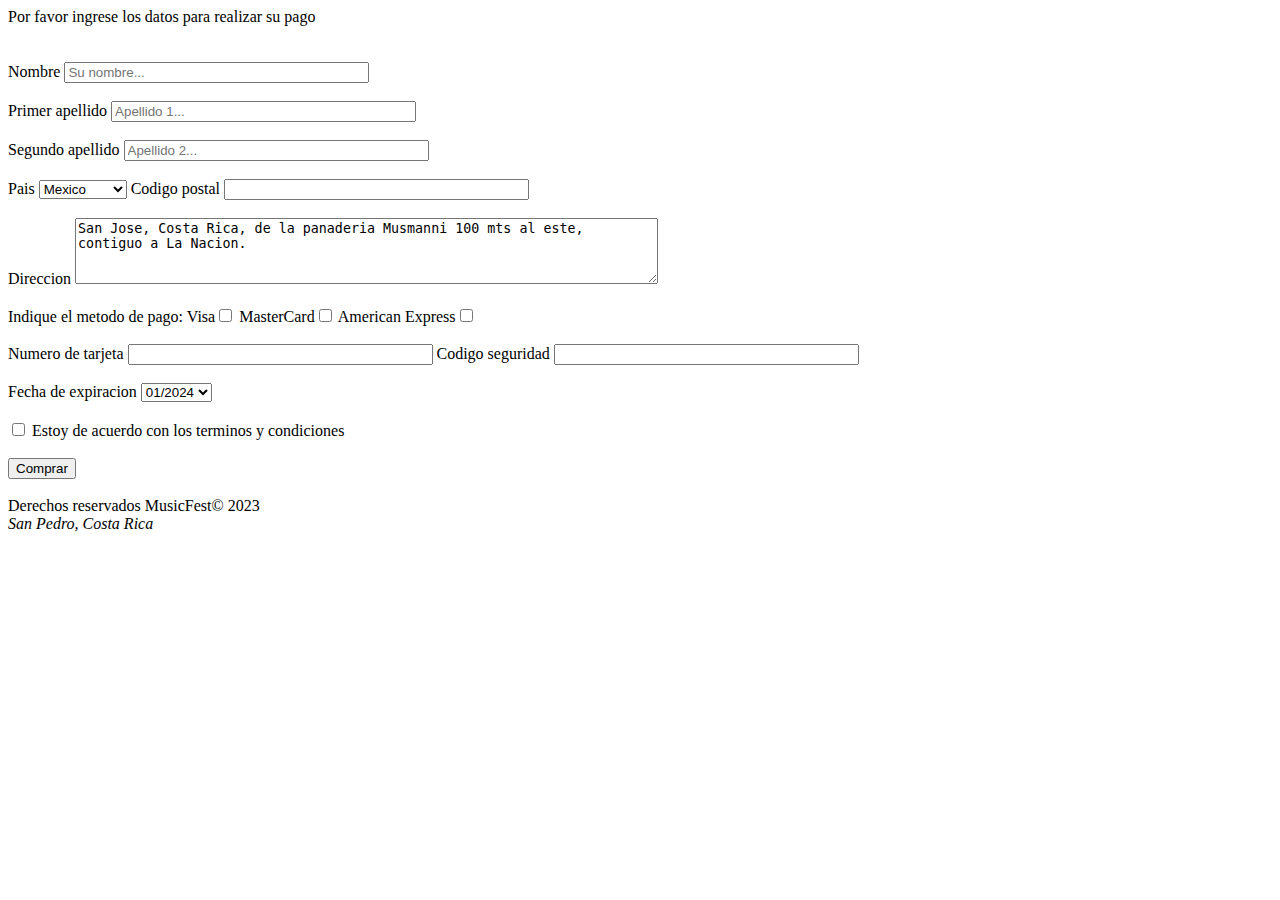
<file: src/main/resources/static/payment.html>
<!DOCTYPE html>

<html lang="es"> 
    <head>
        <title>Pago</title> 
        <meta charset="UTF-8"> 
        <meta name="descripcion" content="Esta sitio contiene estiquetas del tipo HTML5 y algunos links CSS3">
        <meta name="keywords" content="html5, css3, web, musicFest">
        
    </head>
    
    <body>
        <header>
            <nav>
                
            </nav>
        </header>
        <div>
            <section>
                <article>
                    <header>Por favor ingrese los datos para realizar su pago</header>
                    <form name="info" action="registro.jsp" method="post"> 
                        <br>
                        <br>
                        <label>Nombre</label>
                        <input type="text"
                               placeholder="Su nombre..."
                               name="nombre"
                               value=""
                               size="35" />
                        <br>
                        <br>
                        <label>Primer apellido</label>
                        <input type="text"
                               placeholder="Apellido 1..."
                               name="apellido"
                               value=""
                               size="35" />
                        <br>
                        <br>
                        <label>Segundo apellido</label>
                        <input type="text"
                               placeholder="Apellido 2..."
                               name="apellido"
                               value=""
                               size="35" />
                        <br>
                        <br>
                        <label>Pais</label>
                        <select name="pais">
                            <option>Mexico</option>
                            <option>Argentina</option>
                            <option>Costa Rica</option>
                            <option>Salvador</option>
                            <option>Chile</option>
                            <option>Peru</option>
                        </select>
                        <label>Codigo postal</label>
                        <input type="text"
                               name="codPostal" 
                               value="" 
                               size="35" />
                        <br>
                        <br>
                        <label>Direccion</label>
                        <textarea name="direccion" rows="4" cols="70">
San Jose, Costa Rica, de la panaderia Musmanni 100 mts al este, contiguo a La Nacion.
                        </textarea>
                        <br>
                        <br>
                        <label>Indique el metodo de pago: </label>
                        Visa<input type="checkbox" name="visa" value="visa" />
                        MasterCard<input type="checkbox" name="mastercard" value="mastercard" />
                        American Express<input type="checkbox" name="americanExpress" value="americanExpress" />
                        <br>
                        <br>
                        <label>Numero de tarjeta</label>
                        <input type="text"
                               name="numTarjeta" 
                               value="" 
                               size="35" />
                        <label>Codigo seguridad</label>
                        <input type="text"
                               name="codSeguridad" 
                               value="" 
                               size="35" />
                        <br>
                        <br>
                        <label>Fecha de expiracion</label>
                        <select name="expiracion">
                            <option>01/2024</option>
                            <option>02/2024</option>
                            <option>03/2024</option>
                            <option>04/2024</option>
                            <option>05/2024</option>
                            <option>06/2024</option>
                            <option>07/2024</option>
                            <option>08/2024</option>
                            <option>09/2024</option>
                            <option>10/2024</option>
                            <option>11/2024</option>
                            <option>12/2024</option>
                        </select>
                        <br>
                        <br>
                        <input type="checkbox" name="terms" value="terms" />
                        <label>Estoy de acuerdo con los terminos y condiciones</label>
                        <br>
                        <br>
                        <input type="submit" value="Comprar" />
                        <br>
                        <br>
                    </form>
                </article>
            </section>
        </div>
        
        <footer> 
            Derechos reservados MusicFest&COPY; 2023 <address> San Pedro, Costa Rica </address>
        </footer>
    </body>
</html>
</file>
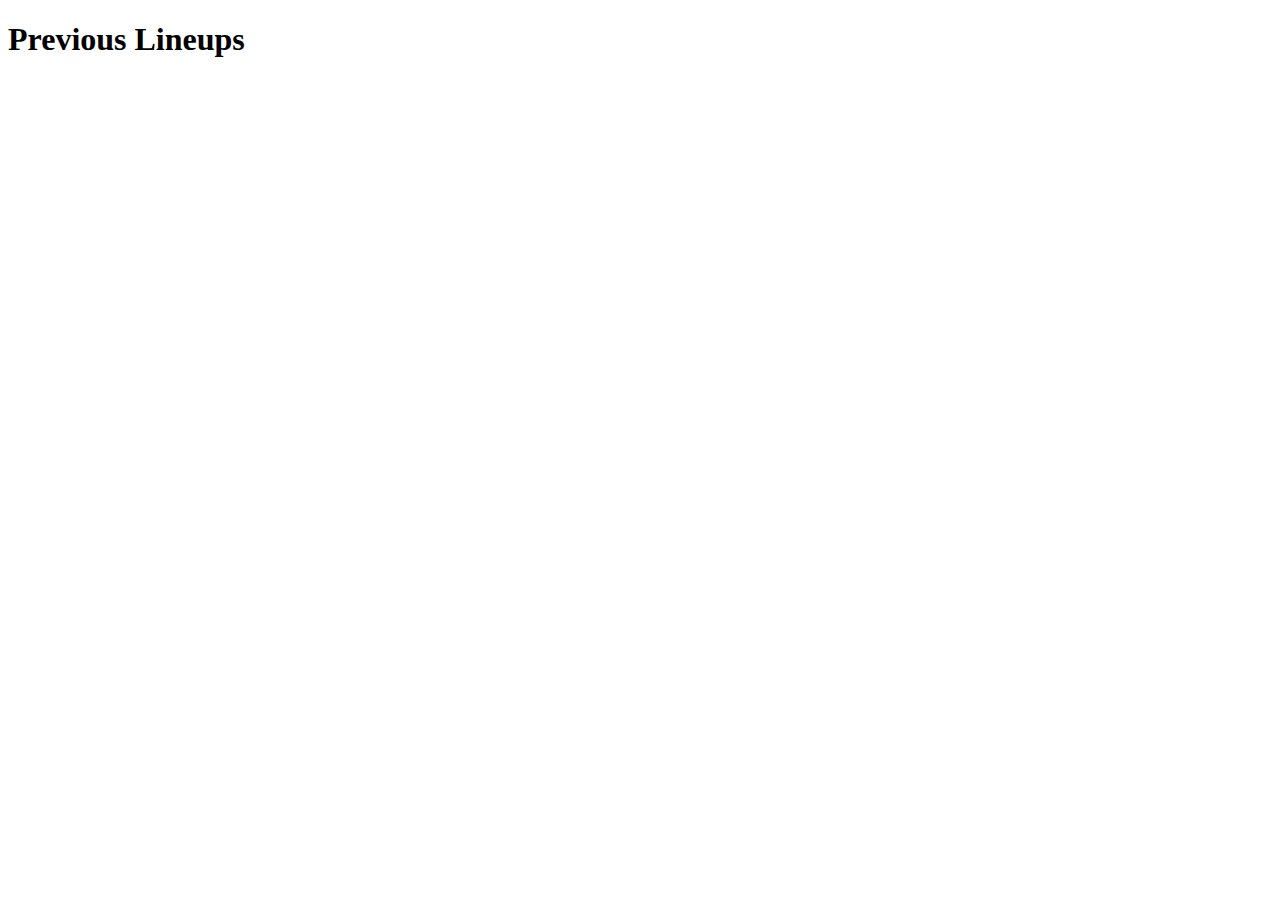
<file: src/main/resources/static/prevlineups.html>
<!DOCTYPE html>

<html>
    <head>
        <title>Compra de Boletos</title>
        <meta charset="UTF-8">
        <meta name="descripcion" content="Esta sitio contiene estiquetas del tipo HTML5 y algunos links CSS3">
        <meta name="keywords" content="html5, css3, web, musicFest">
    </head>
    
    
    <body>
        
        <header>
            <h1>Previous Lineups</h1>
            
            <nav>
                
            </nav>
            
        </header>
        
        
        <aside>
            
        </aside>
        
        <section>
            
            
        </section>
        
        <footer>
            
        </footer>
        
        
    </body>
</html>
</file>
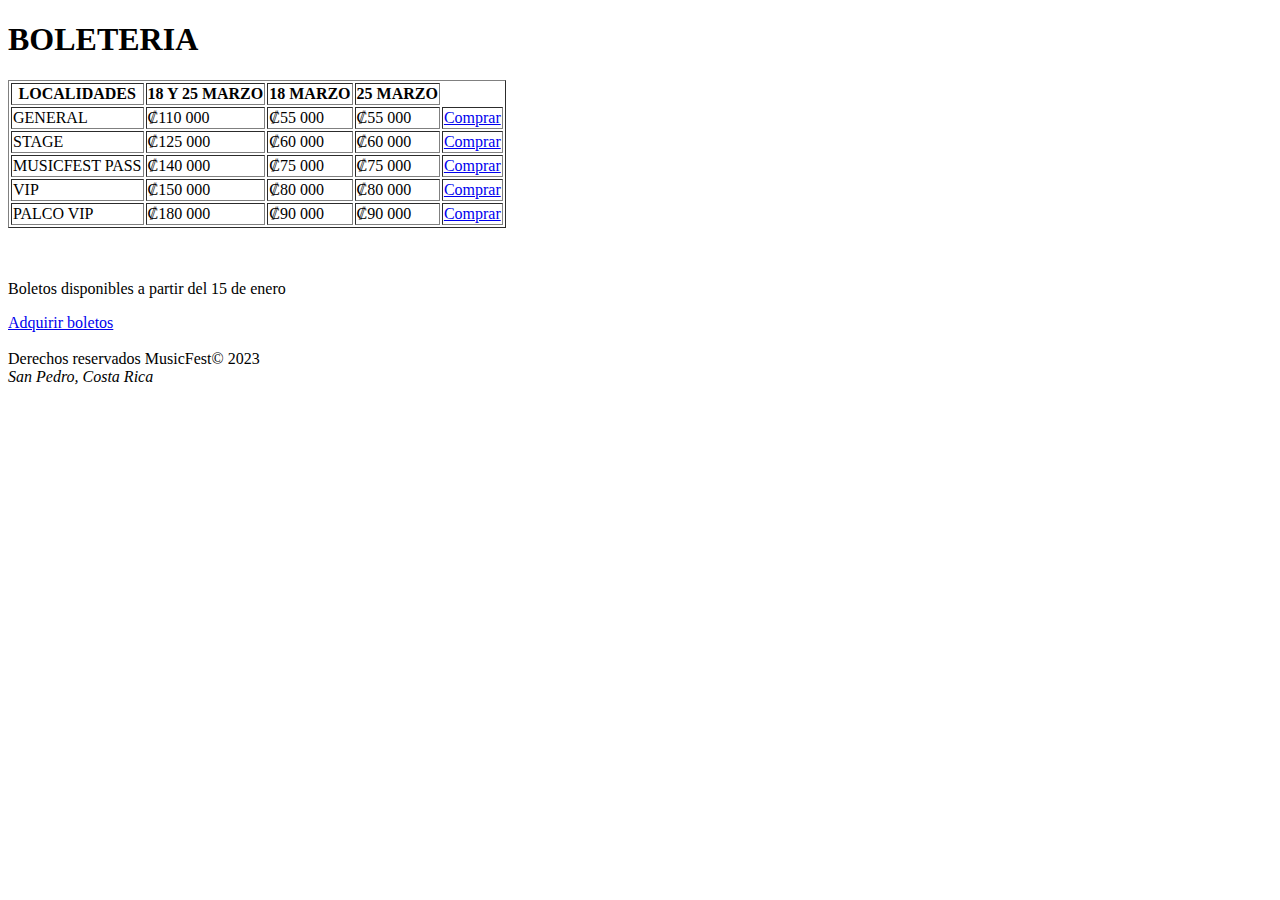
<file: src/main/resources/static/tickets.html>
<!DOCTYPE html>

<html>
    <head>
        <title>Compra de Boletos</title>
        <meta charset="UTF-8">
        <meta name="descripcion" content="Esta sitio contiene estiquetas del tipo HTML5 y algunos links CSS3">
        <meta name="keywords" content="html5, css3, web, musicFest">
        
    </head>


    <body>

        <header>
            <h1>BOLETERIA</h1>

            <nav>

            </nav>

        </header>


        <aside>

        </aside>

        <section>
            <article>
                <table border="1">
                    <thead>
                        <tr>
                            <th>LOCALIDADES</th>
                            <th>18 Y 25 MARZO</th>
                            <th>18 MARZO</th>
                            <th>25 MARZO</th>
                        </tr>
                    </thead>
                    <tbody>
                        <tr>
                            <td>GENERAL</td>
                            <td> ₡110 000</td>
                            <td> ₡55 000</td>
                            <td> ₡55 000</td>
                            <td><a href="#">Comprar</a></td>
                        </tr>
                        <tr>
                            <td>STAGE</td>
                            <td> ₡125 000</td>
                            <td> ₡60 000</td>
                            <td> ₡60 000</td>
                            <td><a href="#">Comprar</a></td>
                        </tr>
                        <tr>
                            <td>MUSICFEST PASS</td>
                            <td> ₡140 000</td>
                            <td> ₡75 000</td>
                            <td> ₡75 000</td>
                            <td><a href="#">Comprar</a></td>
                        </tr>
                        <tr>
                            <td>VIP</td>
                            <td> ₡150 000</td>
                            <td> ₡80 000</td>
                            <td> ₡80 000</td>
                            <td><a href="#">Comprar</a></td>
                        </tr>
                        <tr>
                            <td>PALCO VIP</td>
                            <td> ₡180 000</td>
                            <td> ₡90 000</td>
                            <td> ₡90 000</td>
                            <td><a href="#">Comprar</a></td>
                        </tr>
                    </tbody>
                </table>
            </article>
            <br>
            <br>
            <p>Boletos disponibles a partir del 15 de enero</p>
            <a href="payment.html">Adquirir boletos</a>
            <br>
            <br>

        </section>

        <footer>
            Derechos reservados MusicFest&COPY; 2023 <address> San Pedro, Costa Rica </address>
        </footer>


    </body>
</html>
</file>
